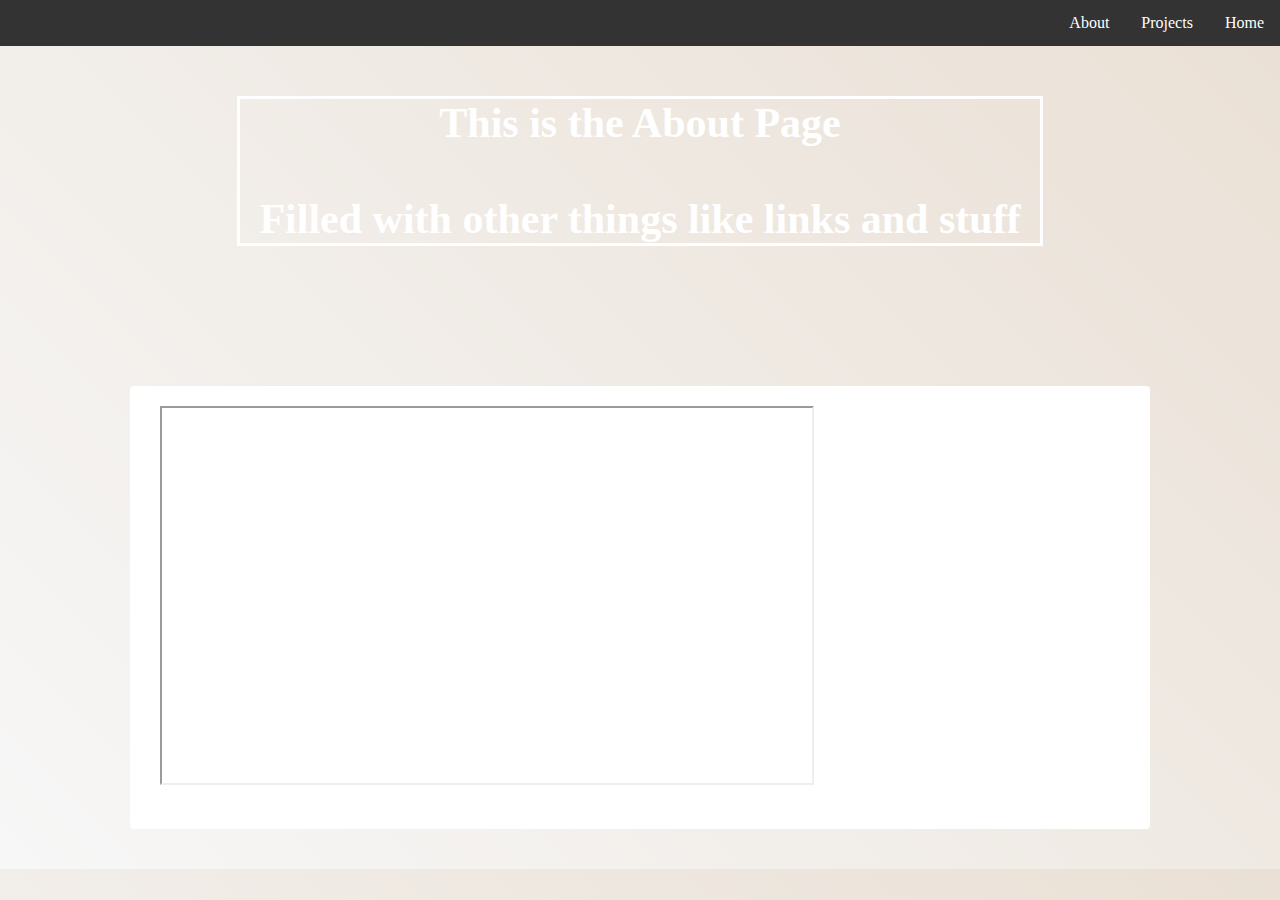
<file: about.html>
<!DOCTYPE html>

<html lang="en">

<html>
<head>
				<link rel="stylesheet" type="text/css" href="css/style.css">
	<title>Here is some info</title>
</head>
<body>
	<ul class="a">
				<li><a class="pagelink"href="index.html">Home</a></li>
				<li><a class="pagelink"href="project.html">Projects</a></li>
				<li><a class="pagelink"href="#top">About</a></li>
	</ul>
			<div id="banner">
				<div class="content">
					<h1> This is the About Page <br><br> Filled with other things like links and stuff</h1>
				</div>
			</div>
			<div class="roasting">
			<iframe src="https://docs.google.com/document/d/e/2PACX-1vQa-G-e-hZDLV2mAoH66PPwjDU5FuUEdWhk8fHlgv4NNF661u_PPpAhpC9wxd0H_aJuQ7SLo3k8m1m0/pub?embedded=true" width="650" height="375"> </iframe>
</body>

</html>
</file>
<file: css/style.css>
body {
  background-color: white;
  padding: 0;
  margin: 0;
  background: #F7F7F7;
  /* Old browsers */
  background: -moz-linear-gradient(45deg, #F7F7F7 0%, #EAE0D5 100%);
  /* FF3.6-15 */
  background: -webkit-linear-gradient(45deg, #F7F7F7 0%, #EAE0D5 100%);
  /* Chrome10-25,Safari5.1-6 */
  background: linear-gradient(45deg, #F7F7F7 0%, #EAE0D5 100%);
}

h1 {
text-align: center;
}

p {
  font-family: verdana;
  font-size: 20px;
}

.text {
color: #AAA;
  font-family: 'Yantramanav', sans-serif;
  font-size: 15px;
  font-weight: 100;
  letter-spacing: 2px;
  margin: 0;
  text-align: left
  text-transform: uppercase;
}

ul.a { 
  list-style-type: none;
  margin: 0;
  padding: 0;
  overflow: hidden;
  background-color: #333;
}


li a {
  float: right;
}

li a {
  display: block;
  color: white;
  text-align: center;
  padding: 14px 16px;
  text-decoration: none;
}

li a:hover {
  background-color: #111;
}
li a:hover:not(.active) {
  background-color: #111;
}

ul.b {
  margin: 0 auto;
  padding: 0;
  width: 75%;

}
li b {
  float: center;
}
li b { 
  border-bottom: 1px solid #E4BB97;
  list-style: none;
  margin: 100px 0px;
  padding-bottom: 60px;
}

.active {
  background-color: #2A7FEC;
}

#banner {
  background-image: url(https://png.pngtree.com/thumb_back/fw800/back_pic/00/14/65/3256657136926fa.jpg);
  background-size: cover;
  background-position: bottom center;
  height: 300px;
  width: 100%;
}

#banner .content h1 {
  border: 3px solid white;
  position: relative;
  top: 50px;
  width: 800px;
  margin: 0 auto;
}

#main {
  margin: 0 auto;
  padding: 40px;
  text-align: center;
  width: 700px;
  height: 1000px;
  overflow: scroll;
}
h1 {
  color: white;
  font-size:   42px;
  font-weight: 600;
  text-align: center;
}
h2 {
  color: #AAA;
  font-family: 'Yantramanav', sans-serif;
  font-size: 30px;
  font-weight: 100;
  letter-spacing: 2px;
  margin: 0;
  text-align: left
  text-transform: uppercase;
}

.roasting {
  margin: 40px auto;
  padding: 20px 30px 40px 30px;
  background-color: #FFFFFF;
  overflow: auto;
  width: 75%;
  border-radius: 4px;
  align-self: center;
}

.roasting p {
  color: #938E89;
  text-align: center;
  line-height: 24px;
  font-family: 'Raleway', sans-serif;
  font-size: 16px;
  font-weight: 400;
}

.photo {
    vertical-align: middle;
    width: 150px;
    height: 150px;
    padding: 20px 0px 0px 10px;
    float: left;
    /*profile picutre and fgcu logo on homepage*/
}
</file>
